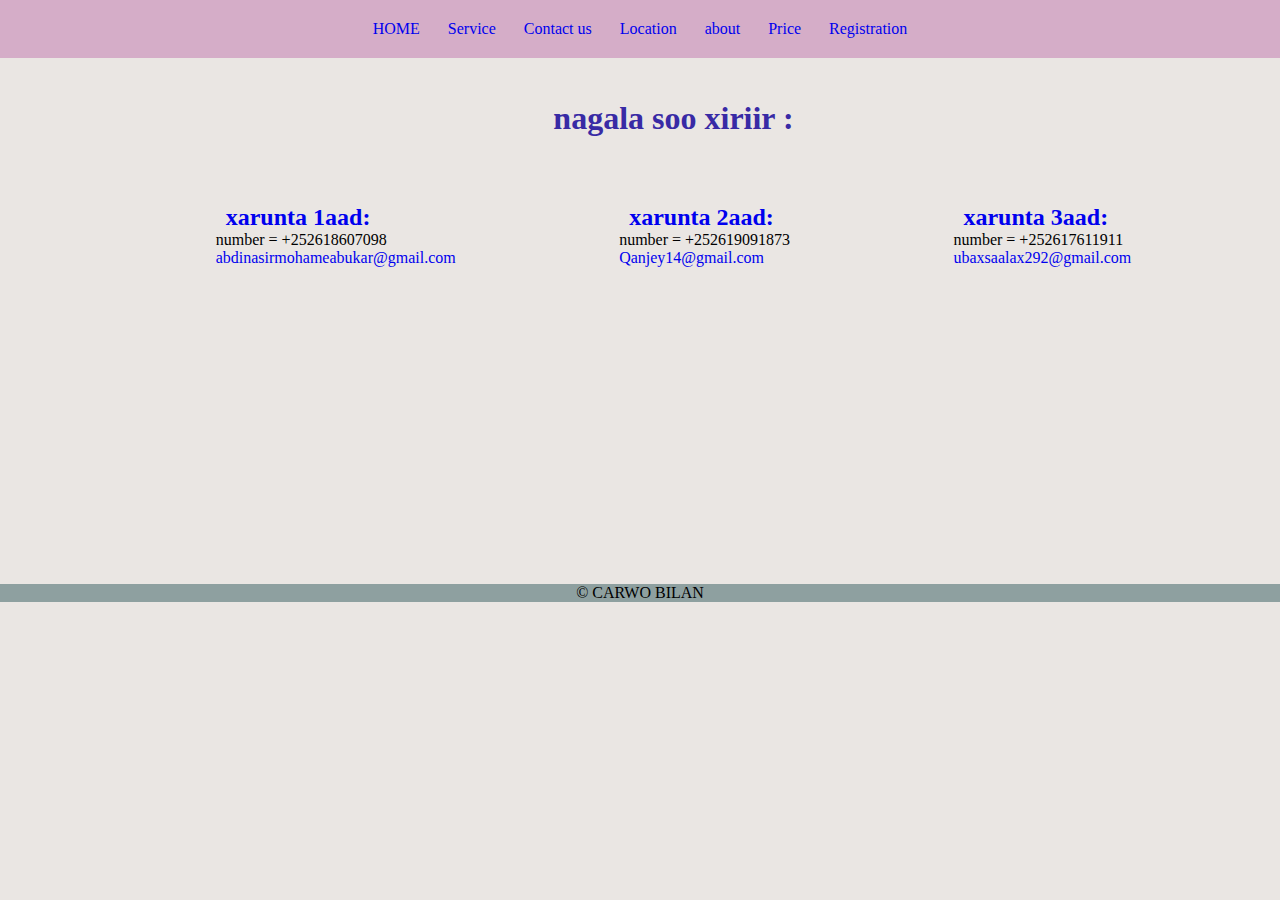
<file: contact.html>
<!DOCTYPE html>
<html lang="en">
<head>
    
    <meta charset="UTF-8">
    <meta http-equiv="X-UA-Compatible" content="IE=edge">
    <meta name="viewport" content="width=device-width, initial-scale=1.0">
    <title>CARWO BILAN</title>
    <link rel="stylesheet" href="contact.css">
</head>
<body>
   
       
    <nav>
        
        
        <ul>
            <li><a href="index.html">HOME</a></li>
            <li><a href="service.html">Service</a></li>
            <li><a href="contact.html">Contact us</a></li>
            <li><a href="Place.html">Location</a></li>
            <li><a href="about.html">about</a></li>
            <li><a href="price.html">Price</a></li>
            <li><a href="register.html">Registration</a></li>
            
        </ul>
       
        
    </nav>
    <div class="main">
    <h1>  nagala soo xiriir :</h1>
    <ul>
        <li><h2> <a href="xarunta 1aad">xarunta 1aad:</a></h2>
        <p>number = +252618607098</p>
        <a href="http:mailto:abdinasirmohameabukar@gmail.com">abdinasirmohameabukar@gmail.com</a></li>
    
        <li> <h2><a href="xarunta 2aad">xarunta 2aad:</a></h2>
        <p>number = +252619091873</p>
        <a href="http:mailto:Qanjey14@gmail.com">Qanjey14@gmail.com</a></li>
    

        <li> <h2><a href="xarunta 3aad">xarunta 3aad:</a></h2>
        <p>number = +252617611911</p>
       <a href="http:mailto:ubaxsaalax292@gmail.com">ubaxsaalax292@gmail.com</a></li>
</ul>
    </div>
   <footer>&copy; CARWO BILAN</footer>


</body>
</html>
</file>
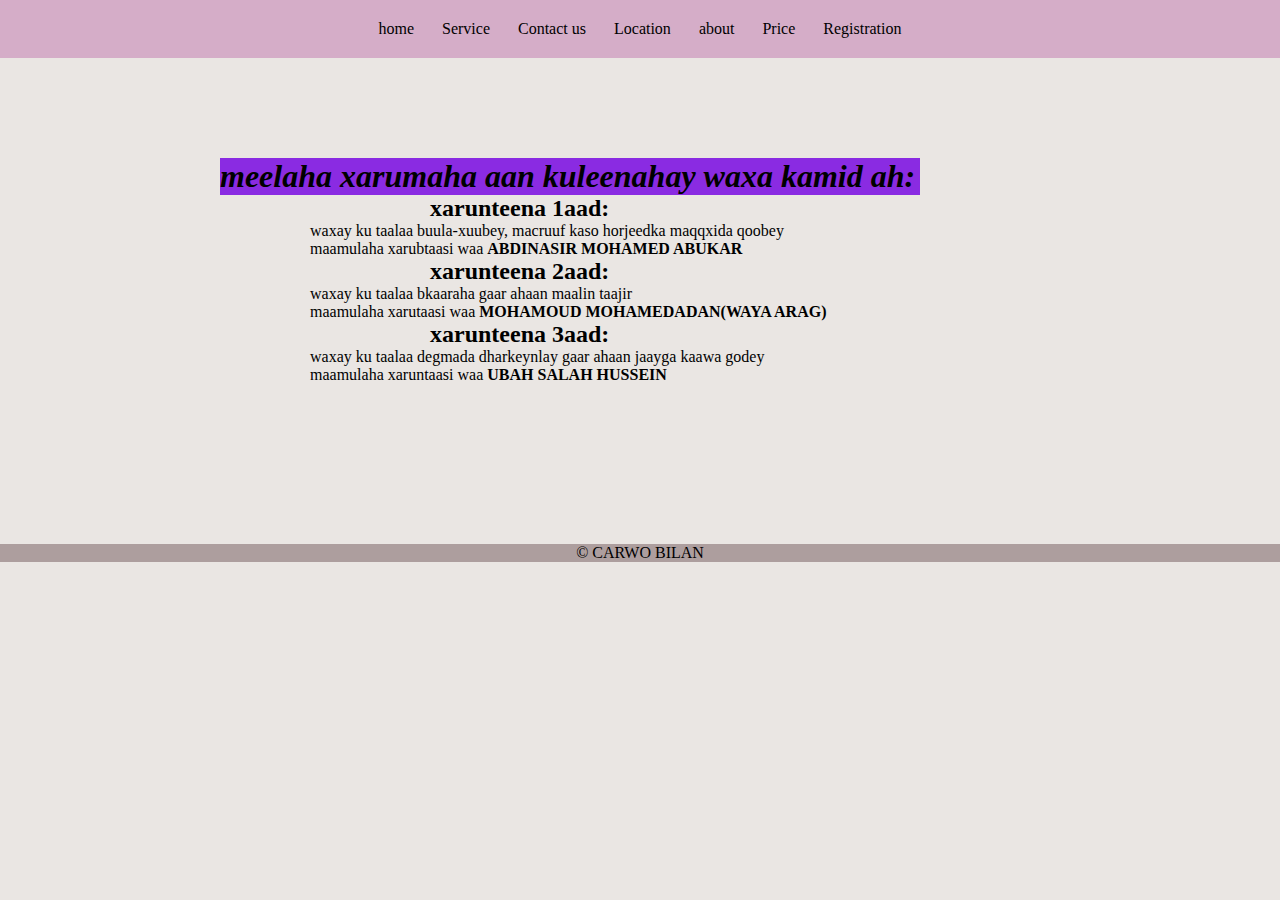
<file: place.html>
<!DOCTYPE html>
<html lang="en">
<head>
    <meta charset="UTF-8">
    <meta http-equiv="X-UA-Compatible" content="IE=edge">
    <meta name="viewport" content="width=device-width, initial-scale=1.0">
    <title>CARWO BILAN</title>
   
    <link rel="stylesheet" href="place.css">
</head>
<body>
   <div class="container">
       
    <nav>
        
        
        <ul>
            <li><a href="index.html">home</a></li>
            <li><a href="service.html">Service</a></li>
            <li><a href="contact.html">Contact us</a></li>
            <li><a href="place.html">Location</a></li>
            <li><a href="about.html">about</a></li>
            <li><a href="price.html">Price</a></li>
            <li><a href="register.html">Registration</a></li>
        </ul>
       
        
    </nav>
    <div class="main">
   <h1><em><b> meelaha xarumaha aan kuleenahay waxa kamid ah:</h1></em></b>
   <h2>xarunteena 1aad:</h2>
   <p>waxay ku taalaa buula-xuubey, macruuf kaso horjeedka maqqxida qoobey <br>
      maamulaha xarubtaasi waa <strong>ABDINASIR MOHAMED ABUKAR</strong> </p>
      <h2>xarunteena 2aad:</h2>
      <p>waxay ku taalaa bkaaraha gaar ahaan maalin taajir <br>
         maamulaha xarutaasi waa <strong>MOHAMOUD MOHAMEDADAN(WAYA ARAG)</strong>   </p>
        <h2>xarunteena 3aad:</h2>
        <p>waxay ku taalaa degmada dharkeynlay gaar ahaan jaayga kaawa godey<br>
           maamulaha xaruntaasi waa <strong>UBAH SALAH HUSSEIN</strong> </p>
    </div>
   </div>
        <footer>&copy; CARWO BILAN</footer>
</body>
</html>
</file>
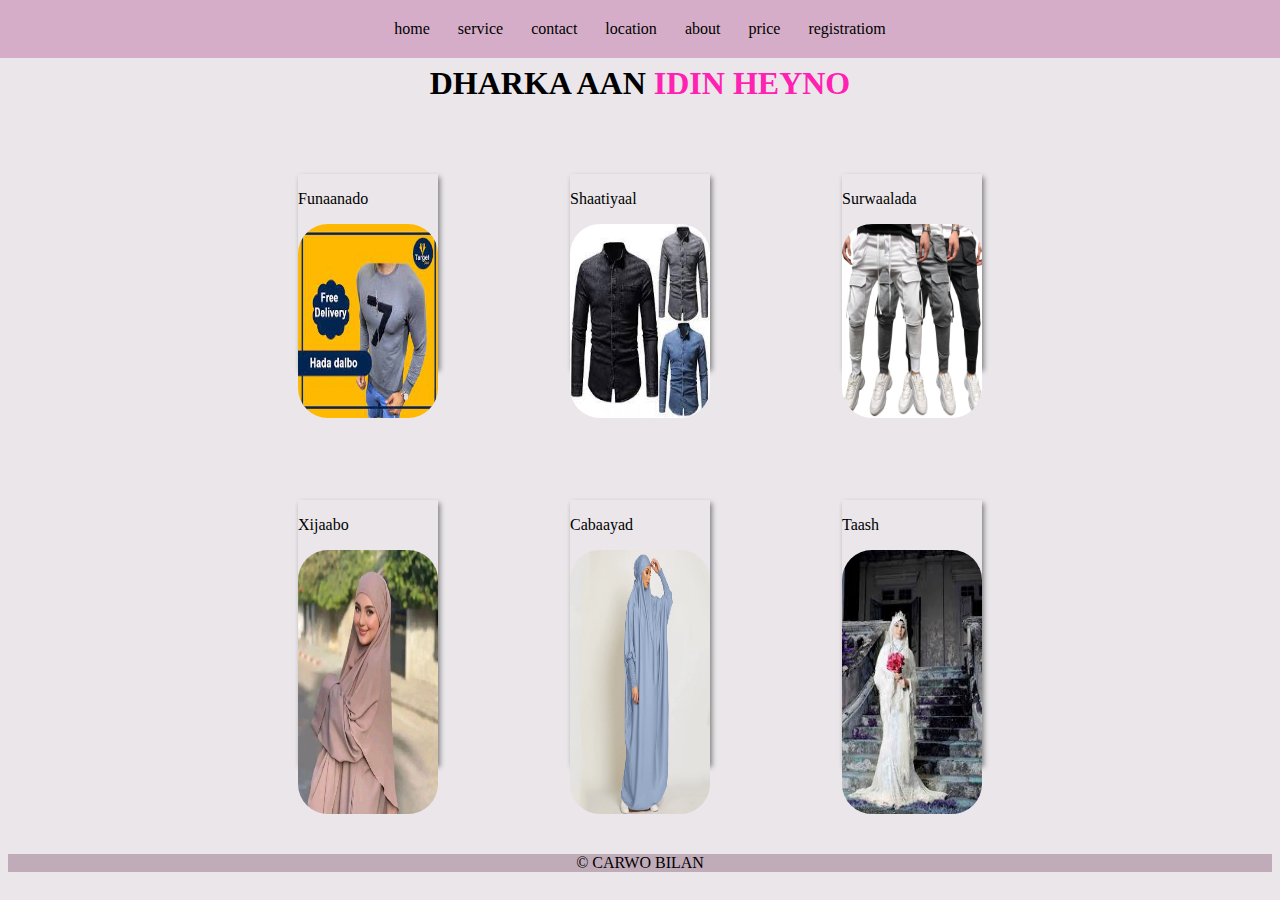
<file: service.html>
<!DOCTYPE html>
<html lang="en">
<head>
    <meta charset="UTF-8">
    <meta http-equiv="X-UA-Compatible" content="IE=edge">
    <meta name="viewport" content="width=device-width, initial-scale=1.0">
    <title>CARWO BILAN</title>
    <link rel="stylesheet" href="service.css">
</head>
<body>
    <nav>
        <ul>
            <li><a href="index.html">home</a></li>
            <li><a href="service.html">service</a></li>
            <li><a href="contact.html">contact</a></li>
            <li><a href="Place.html">location</a></li>
            <li><a href="about.html">about</a></li>
            <li><a href="price.html">price</a></li>
            <li><a href="register.html">registratiom</a></li>
         </ul>  
    </nav>
    <br><br>
    <h1 class="ade">DHARKA AAN<span id="blue"> IDIN HEYNO </span></h1>
    <div class="serv">
    </div>
    <div class="services-row">
        
        <div class="work-box">
            <p>Funaanado</p>
            <img src="fanaanad.jpg" style="border-radius: 30px;">
            

    
        </div>
        <div class="work-box">
            <p>Shaatiyaal</p>
            <img src="shaati.jpg" style="border-radius: 30px;">
            
                        
    
            </div>
        <div class="work-box">
            <p>Surwaalada</p>
            <img src="trousers.jpeg.jpg" style="border-radius: 30px;">
            
            
        
            
        </div>
        <div class="work-box">
            <p>Xijaabo</p>
            <img src="hijab.jpg" style="border-radius: 30px;">
            
            
        </div>
        
    
    <div class="work-box">
        <p>Cabaayad</p>
        <img src="cabaayado.jpg" style="border-radius: 30px;">
        
    </div>
    <div class="work-box">
        <p>Taash</p>
        <img src="taash.jpg" style="border-radius: 30px;">
    
    </div>
    
    </div>  
    <footer>&copy;  CARWO BILAN</footer>
    
   
    
    
</body>
</html>
</file>
<file: contact.css>
@import url('https://fonts.googleapis.com/css2?family=Roboto&display=swap');
*{
    box-sizing: border-box;
  margin: 0;
  padding: 0;  
  }
  nav{
      position: fixed;
      top: 0;
      left: 0;
      right: 0;
      background-color:#d5adc8;
      
  }
  nav{
      display: flex;
      justify-content: space-around;
      align-items: center;
      padding: 20px
  
  }
  nav ul{
      display: flex;
      justify-content: center;
      align-items: center;
      list-style-type: none;
      
  }
  nav a{text-decoration: none;
  padding: 7px 14px;
text-align: center;}

.main{

  margin-top:100px;
  margin-left:67px ;
  background-color:#eae6e3;
  justify-content: center;
}
.main ul{
  display: flex;
  justify-content: space-around;
  align-items: center;
  padding: 67px; 
list-style-type: none;
}
footer{
  margin-top: 250px;
  background-color: rgb(142, 160, 160);
  text-align: center;
}

body{background-color:#eae6e3;
font-family: 'roboto'sans-serif;}
h1{
  display: flex;
  justify-content: center;
  align-items: center;
  text-align: center;  
color: rgb(56, 42, 165); 
 
}
h2{
  margin-left: 10px;

}
.main a{
     text-decoration: none;
}
</file>
<file: place.css>
*{
    margin: 0;
    padding: 0;
    box-sizing: border-box;

}
.container{
    top: 0;
    left: 0;
    right: 0;
}
.container nav{
    display: flex;
    justify-content: center;
    align-items: center;
    background-color:  #d5adc8;;
     padding: 20px; 
}
nav ul{
    display: flex;
    justify-content: space-around;
 align-items: center;
   list-style-type: none;  
}
nav a{
    text-decoration: none;
    margin: 7px 14px;
color:black;
}
.main{
    margin-top: 100px;
    margin-left:190px ;
}
.main h1{
    background-color: blueviolet;
     width:700px;
     margin-left: 30px;
}
.main h2{
    margin-left: 240px;
}
.main p{
    margin-left: 120px;
}
body{
    background-color: #eae6e3;
}
footer{
    background-color: #ad9e9e;
    text-align: center;
    margin-top:160px ;
}
</file>
<file: service.css>
.services-row{ 
	display: grid;
	grid-template-columns: repeat(3,200px);
	grid-auto-rows: minmax(150px,auto);
	grid-gap: 4.5em;
	justify-content: center;
	 padding-top: 20px; 
}
.services-box{
	box-shadow: 2px 3px 5px grey;
	padding: 10px;
	text-align: center; 
	

}
.services-box i{
	color: white;
	font-size: 30px;
	padding: 10px;
	margin-top: -20px;
	
} 
 #services{ 
	padding: 50px 0px;
}
.services-info{
	 text-align: center; 
}
.services-info h1{
	font-size: 50px;
}
.services-info p{
	font-size: 25px;
	font-weight: bold;
}
    #work{    
	 padding-top: 50px; 
	 padding-bottom: 200px; 
	background:rgba(0, 0,0, 0.3);
	
	
}
.work-box{ 
	 box-shadow: 2px 3px 5px grey; 
	 margin: 30px; 
}

.work-box img{
	width: 100%; 
	height: 100%; 
}	
.service_info{
	text-align: center;
}
.service_info h1{
	font-size: 50px;
}

#blue{
	color: #ff22b2;
}
.ade{
	text-align: center;
}
nav{ 
	 position: fixed; 
top: 0;
right: 0;
left: 0;
 height: 40px; 
 width: 100%; 
 min-width: 40em; 

}
nav ul {
	 margin: 0; 
	padding: 0;
	list-style-type: none;
	display:flex;
	justify-content:center;
	align-items: center;
	text-align: center;
	background-color:#d5adc8;
	padding: 20px ;
}
nav a{
	text-decoration: none;
	margin:7px 14px ;
	color: black;

}
body{
	background-color: #eae6ea;
}
footer{
	background-color: #c0abb9;
	text-align: center;
	margin-top:60px ;
}
</file>
